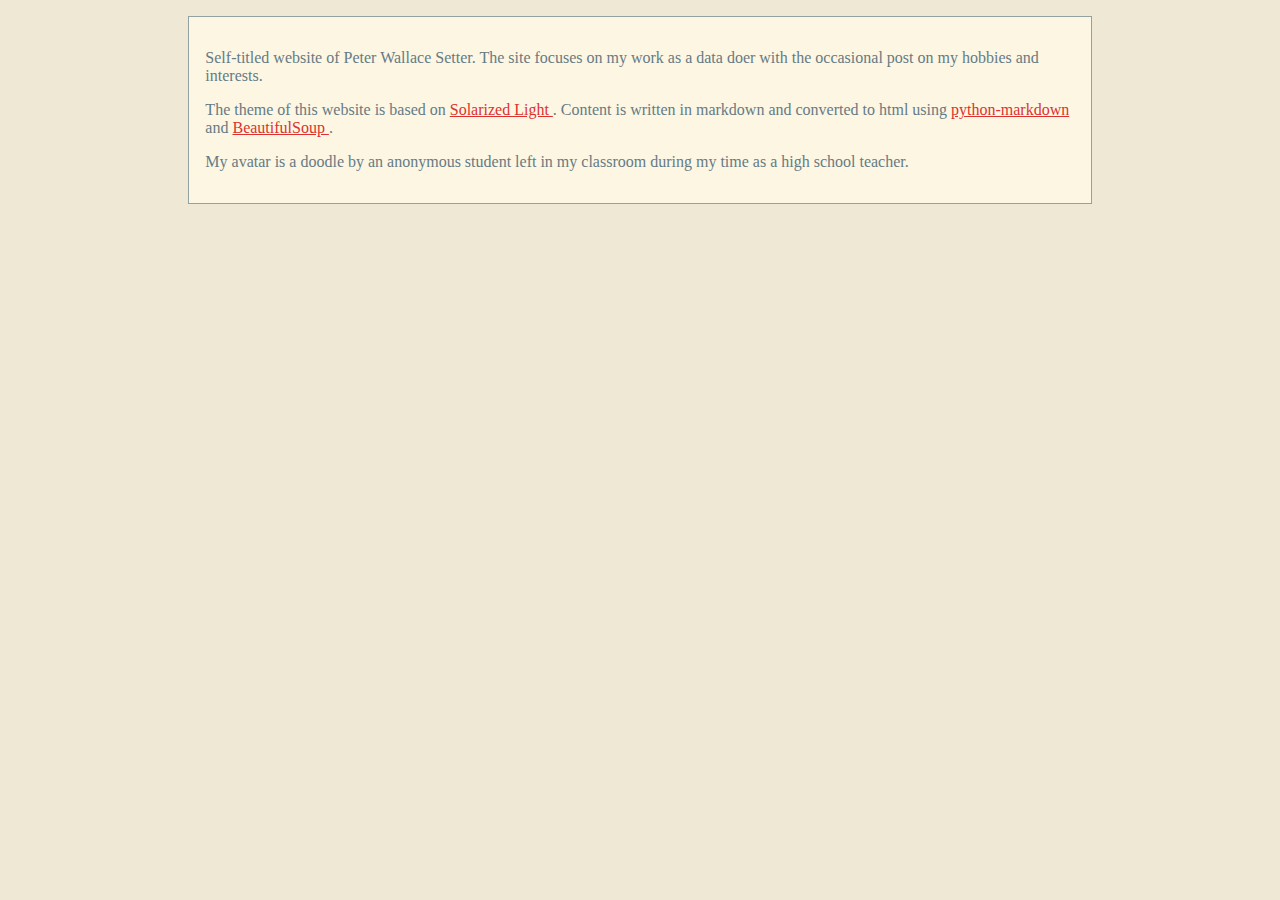
<file: about/index.html>
<!DOCTYPE html>
<html>
 <head>
  <link href="../styles/styles.css" rel="stylesheet"/>
  <title>
   About
  </title>
  <meta content="About" property="og:title"/>
  <meta content="About Peter W Setter Dot Com" property="og:description"/>
  <meta content="summary" name="twitter:card"/>
  <meta content="@peterwsetter" name="twitter:site"/>
  <meta content="About" name="twitter:title"/>
  <meta content="About Peter W Setter Dot Com" name="twitter:description"/>
 </head>
 <body>
  <p>
   Self-titled website of Peter Wallace Setter. The site focuses on my work as a data doer with the occasional post on my hobbies and interests.
  </p>
  <p>
   The theme of this website is based on
   <a href="https://ethanschoonover.com/solarized/">
    Solarized Light
   </a>
   . Content is written in markdown and converted to html using
   <a href="https://python-markdown.github.io/">
    python-markdown
   </a>
   and
   <a href="https://www.crummy.com/software/BeautifulSoup/bs4/doc/">
    BeautifulSoup
   </a>
   .
  </p>
  <p>
   My avatar is a doodle by an anonymous student left in my classroom during my time as a high school teacher.
  </p>
 </body>
</html>
</file>
<file: styles/styles.css>
:root {
  --base3-bg: #fdf6e3;
  --base00-primary: #657b83;
  --base1-secondary: #93a1a1;
  --base2-bg-hl: #eee8d5;
  --base01-emphasized: #586e75;
  --orange: #cb4b16;
  --red: #dc322f;
  --magenta: #d33682;
  --violet: #6c71c4;
  --blue: #268bd2;
  --cyan: #2aa198;
  --green: #859900;
  --neutral-white: ;
}

html {
  background-color: var(--base2-bg-hl);
  color: var(--base00-primary);
  margin: 1em;
}
body {
  background-color: var(--base3-bg);
  margin: 0 auto;
  max-width: 23cm;
  border: 1pt solid var(--base1-secondary);
  padding: 1em;
}
code {
  background-color: var(--base2-bg-hl);
  padding: 2px;
}
a {
  color: var(--red);
}
a:visited {
  color: var(--magenta);
}
a:hover,
a:focus {
  color: var(--cyan);
}
h1 {
  color: var(--magenta);
}
h2,
h3,
h4,
h5,
h6 {
  color: var(--blue);
}
pre {
  background-color: var(--base3-bg);
  color: var(--base1-secondary);
  border: 1pt solid #93a1a1;
  padding: 1em;
  box-shadow: 5pt 5pt 8pt #eee8d5;
}
pre code {
  background-color: #fdf6e3;
}

body[class="landing"] h1 {
  align-self: center;
}
</file>
